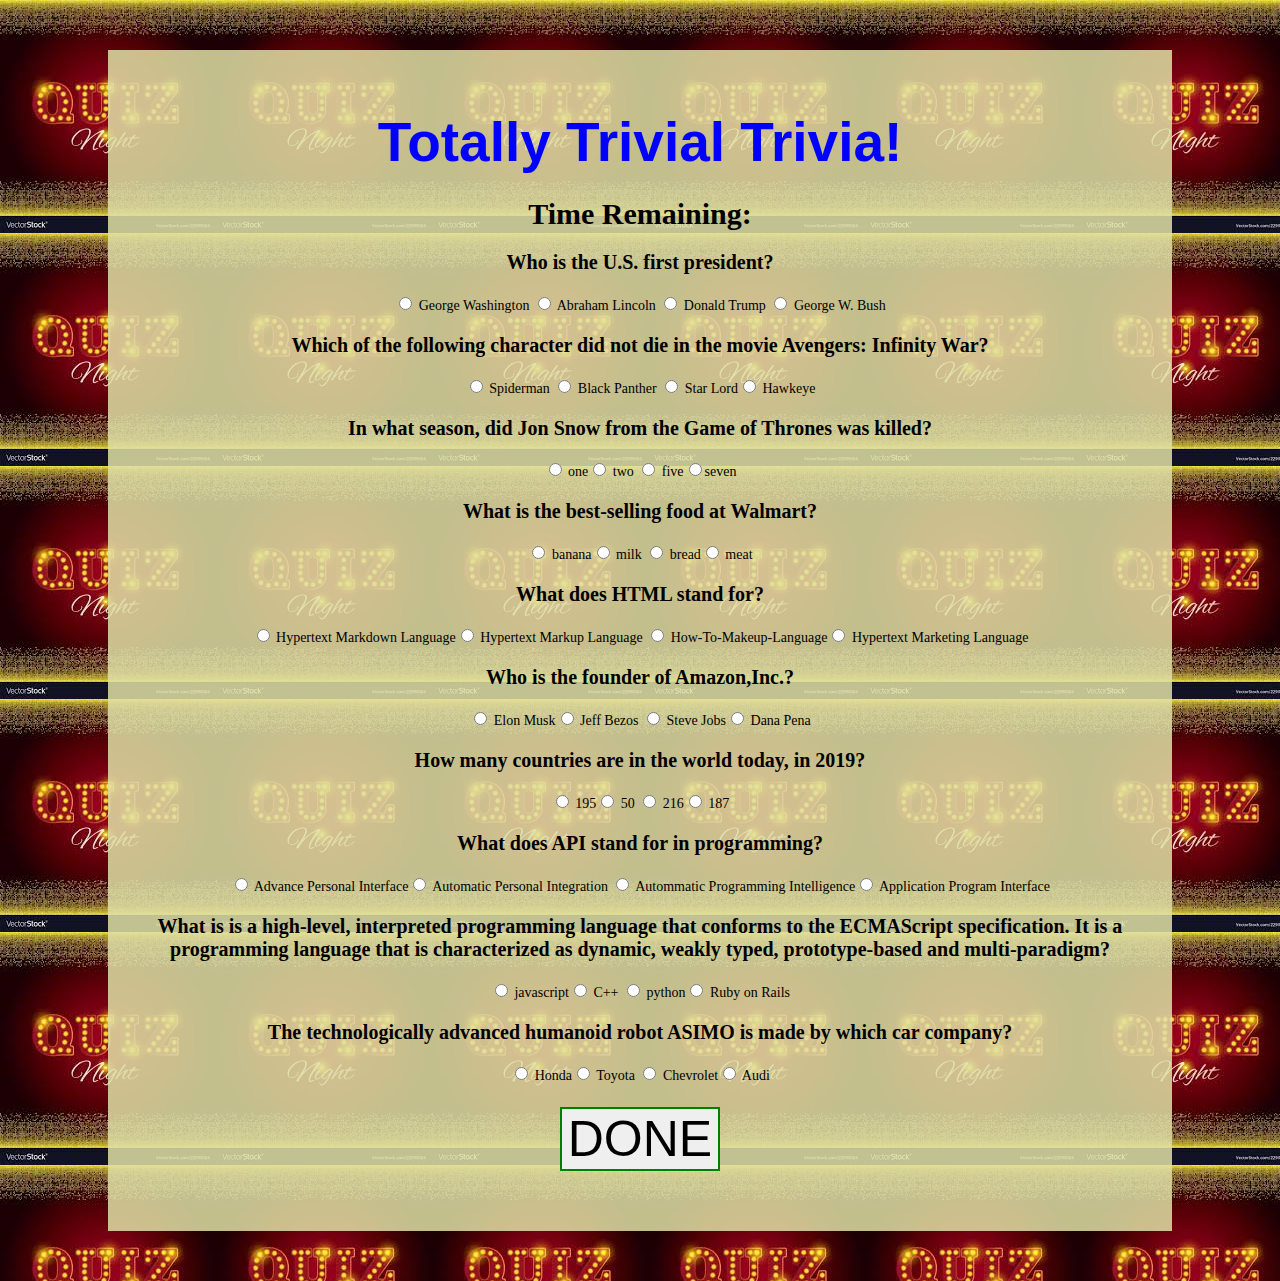
<file: assets/pages/game-start.html>
<!DOCTYPE html>
<html>
<head>
    <meta charset="utf-8">
    <meta http-equiv="X-UA-Compatible" content="IE=edge">
    <title>Totally Trivial Trivia!</title>
    <meta name="viewport" content="width=device-width, initial-scale=1">
    <link rel="stylesheet" type="text/css" media="screen" href="../css/style.css">
    
</head>
<body>


<main>

    <header>Totally Trivial Trivia!</header>
    <br>

    <div class="display" id="time-remaining">Time Remaining:<span id="count-number"></span></div>

    <div class="questions">
        <p id="question-one">Who is the U.S. first president?</p>
        <form>
            <input type ="radio" name="q1" value="right"> George Washington <input type ="radio" name="q1" value="wrong"> Abraham Lincoln 
            <input type ="radio" name="q1" value="wrong"> Donald Trump <input type ="radio" name="q1" value="wrong"> George W. Bush
        </form>
        
        
        <p id="question-two">Which of the following character did not die in the movie Avengers: Infinity War?</p>
        <form>
            <input type="radio" name="q2" value="wrong"> Spiderman <input type="radio" name="q2" value="wrong"> Black Panther
            <input type="radio" name="q2" value="wrong"> Star Lord<input type="radio" name="q2" value="right"> Hawkeye
        </form>
        
        
        <p id="question-three">In what season, did Jon Snow from the Game of Thrones was killed?</p>
        <form>
            <input type="radio" name="q3" value="wrong"> one<input type="radio" name="q3" value="wrong"> two
            <input type="radio" name="q3" value="right"> five<input type="radio" name="q3" value="wrong">seven
        </form>

        
        <p id="question-four">What is the best-selling food at Walmart?</p>
        <form>
            <input type="radio" name="q4" value="right"> banana<input type="radio" name="q4" value="wrong"> milk
            <input type="radio" name="q4" value="wrong"> bread<input type="radio" name="q4" value="wrong"> meat
        </form>
                
        <p id="question-five">What does HTML stand for?</p>
        <form>
            <input type="radio" name="q5" value="wrong"> Hypertext Markdown Language<input type="radio" name="q5" value="right"> Hypertext Markup Language
            <input type="radio" name="q5" value="wrong"> How-To-Makeup-Language<input type="radio" name="q5" value="wrong"> Hypertext Marketing Language
        </form>

        <p id="question-six">Who is the founder of Amazon,Inc.?</p>
        <form>
            <input type="radio" name="q6" value="wrong"> Elon Musk<input type="radio" name="q6" value="right"> Jeff Bezos
            <input type="radio" name="q6" value="wrong"> Steve Jobs<input type="radio" name="q6" value="wrong"> Dana Pena
        </form>

        <p id="question-seven">How many countries are in the world today, in 2019?</p>
        <form>
            <input type="radio" name="q7" value="right"> 195<input type="radio" name="q7" value="wrong"> 50
            <input type="radio" name="q7" value="wrong"> 216<input type="radio" name="q7" value="wrong"> 187
        </form>
        
        <p id="question-eight">What does API stand for in programming?</p>
        <form>
            <input type="radio" name="q8" value="wrong"> Advance Personal Interface<input type="radio" name="q8" value="wrong"> Automatic Personal Integration
            <input type="radio" name="q8" value="wrong"> Autommatic Programming Intelligence<input type="radio" name="q8" value="right"> Application Program Interface
        </form>

        <p id="question-nine">What is  is a high-level, interpreted programming language that conforms to the ECMAScript specification. 
                              It is a programming language that is characterized as dynamic, weakly typed, 
                              prototype-based and multi-paradigm?</p>
        <form>
            <input type="radio" name="q9" value="right"> javascript<input type="radio" name="q9" value="wrong"> C++
            <input type="radio" name="q9" value="wrong"> python<input type="radio" name="q9" value="wrong"> Ruby on Rails
        </form>
        <p id="question-ten">The technologically advanced humanoid robot ASIMO is made by which car company?</p>
        <form>
            <input type="radio" name="q10" value="right"> Honda<input type="radio" name="q10" value="wrong"> Toyota
            <input type="radio" name="q10" value="wrong"> Chevrolet<input type="radio" name="q10" value="wrong"> Audi
        </form>
    </div>
    <br>   

    <button id="done">DONE</button> 

</main>

<section id="time-out">

        <h2>All Done!</h2>
    
        <p>Correct answers:<span id="correct"></span></p>
        <p>Incorrect answers:<span id="incorrect"></span></p>
        <p>Unanswered:<span id="unanswered"></span></p>
    
</section>

<!--- Jquery Source --->
<script src="https://cdnjs.cloudflare.com/ajax/libs/jquery/3.3.1/jquery.js"></script>



<!--- JavaScript Source --->
<script src="../javascript/app.js"></script>


    
</body>
</html>
</file>
<file: assets/css/style.css>
body {
    background: url("../images/bg2.jpg");
    text-align: center;
}

main {
    background: rgba(224, 224, 165, 0.856);
    margin: 50px 100px;
    padding: 60px 0px;
    font-size: 20px;
}

section {
    background: rgb(224, 224, 165);
    margin: 50px 200px;
    padding: 60px 0px 200px 0px;
    font-size: 20px;
}

.index {
    background: rgb(224, 224, 165);
    margin: 50px 200px;
    padding: 60px 0px 239px 0px;
    font-size: 20px;
}

header {
    color: blue;
    font-family: Arial, Helvetica, sans-serif;
    font-size: 55px;
    font-weight: bold;
}

.display {
    font-size: 30px;
}

form {
    font-size: 14px;
}

#time-remaining, #question {
    font-weight: bold;
}


/* Button */
button {
    font-size: 50px;
    border: 2px solid green;

}
a {
    text-decoration: none;
}

/* time color */
span {
    color: red;
}

p {
    font-weight: bold;
}
</file>
